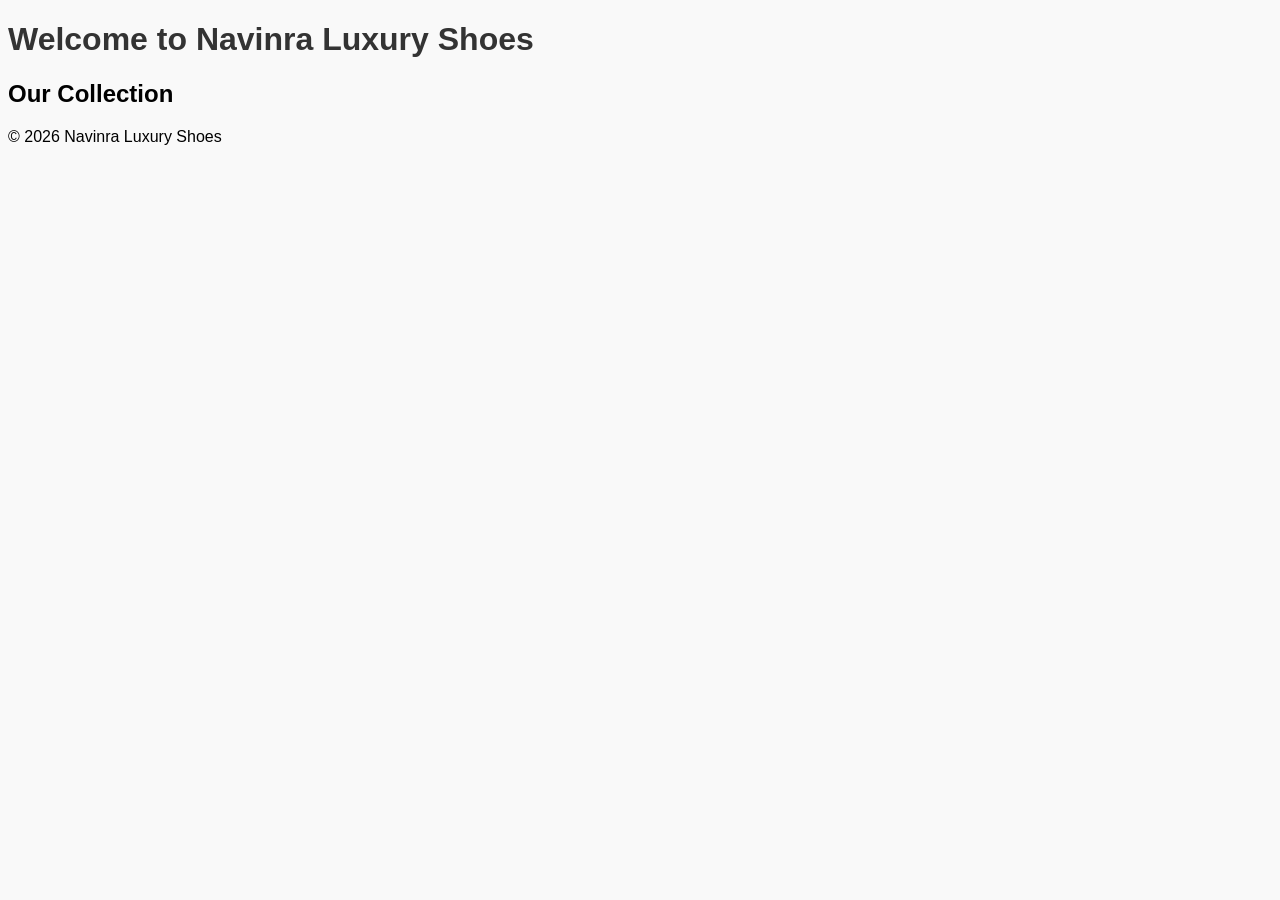
<file: index.html>
<!DOCTYPE html>
<html lang="en">
<head>
    <meta charset="UTF-8">
    <meta name="viewport" content="width=device-width, initial-scale=1.0">
    <link rel="stylesheet" href="styles.css">
    <title>Navinra Luxury Shoes</title>
</head>
<body>
    <header>
        <h1>Welcome to Navinra Luxury Shoes</h1>
    </header>
    <main>
        <section>
            <h2>Our Collection</h2>
            <!-- Collection items here -->
        </section>
    </main>
    <footer>
        <p>&copy; 2026 Navinra Luxury Shoes</p>
    </footer>
    <script src="script.js"></script>
</body>
</html>
</file>
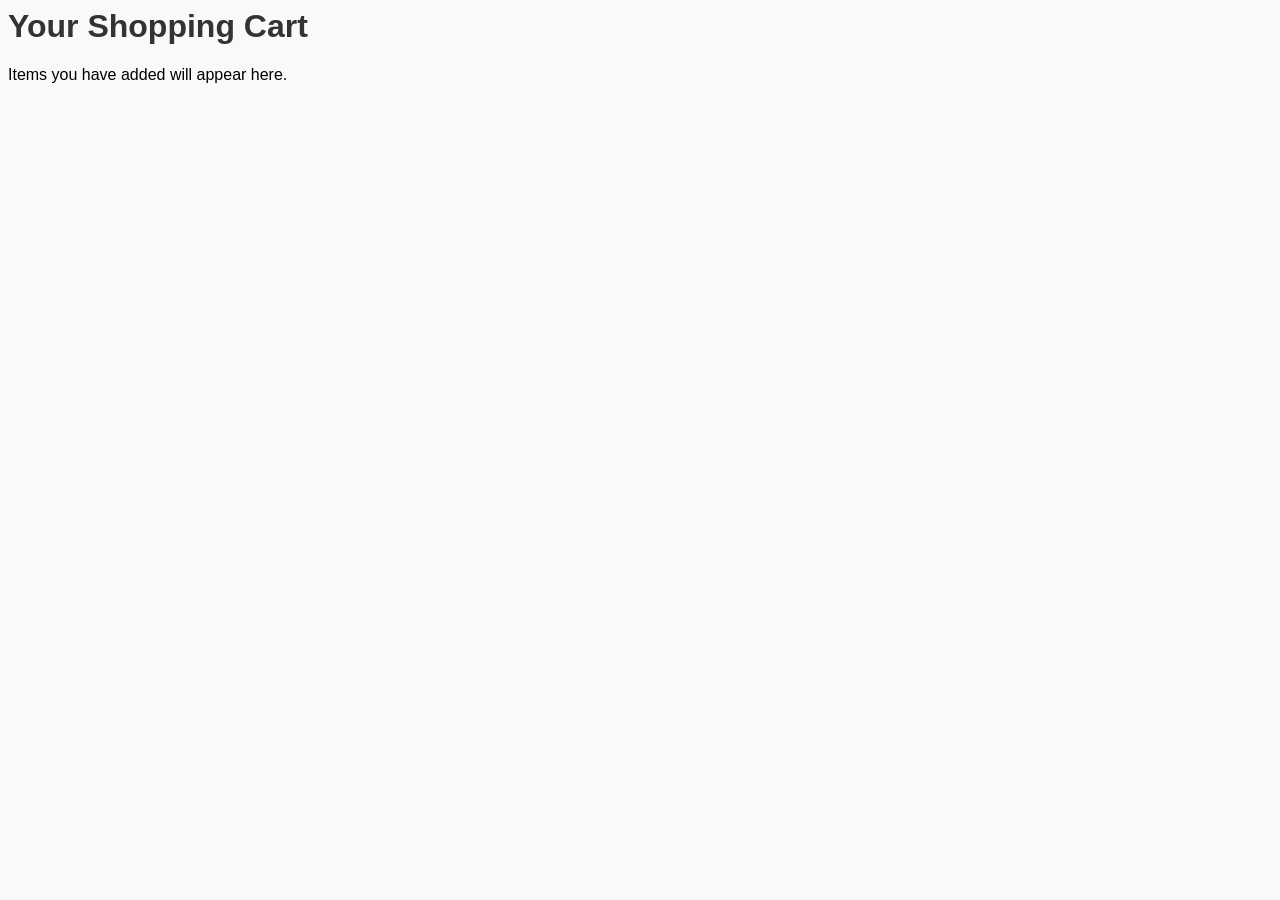
<file: cart.html>
<html>
<head>
    <title>Shopping Cart</title>
    <link rel="stylesheet" type="text/css" href="styles.css">
</head>
<body>
    <h1>Your Shopping Cart</h1>
    <p>Items you have added will appear here.</p>
    <script src="script.js"></script>
</body>
</html>
</file>
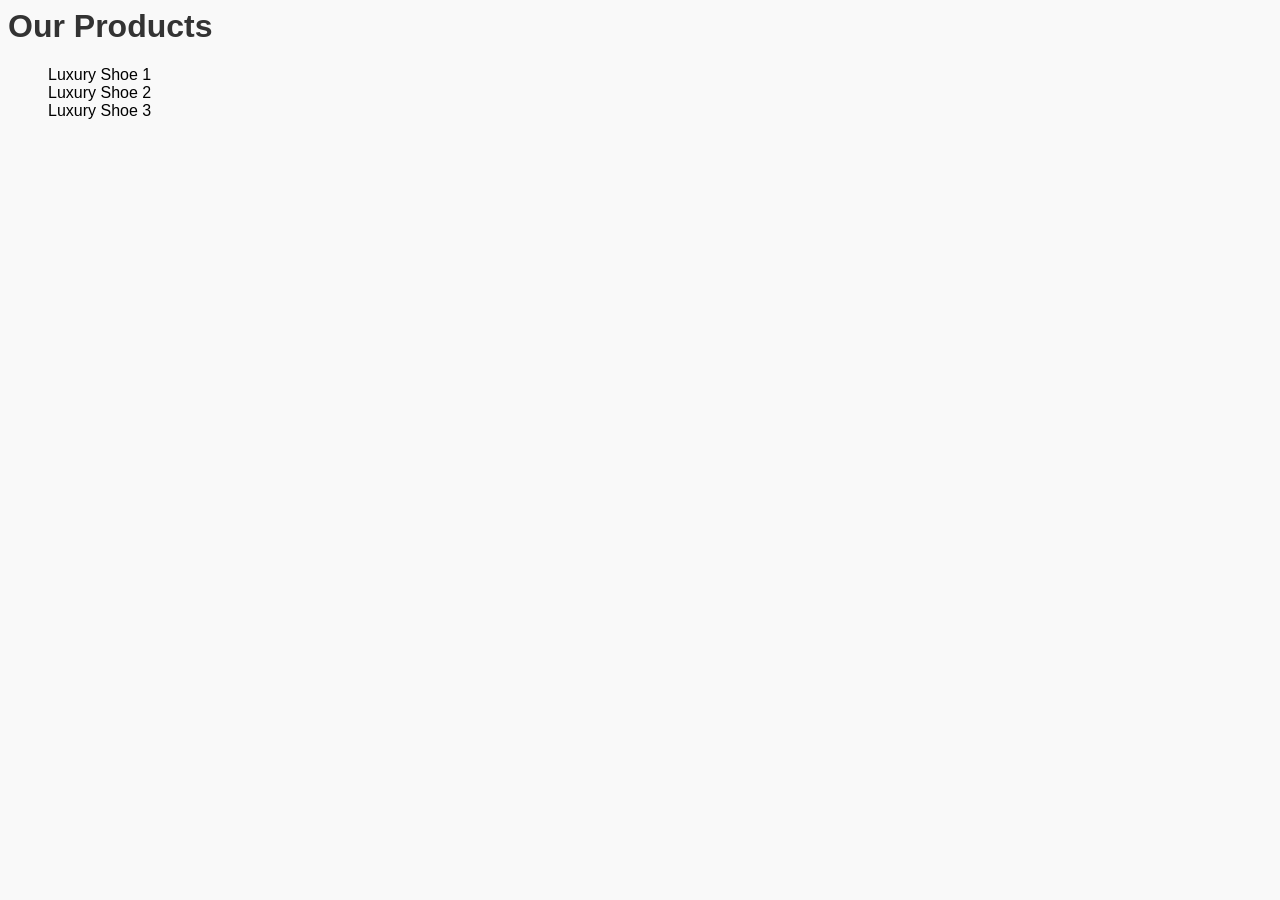
<file: products.html>
<html>
<head>
    <title>Products</title>
    <link rel="stylesheet" type="text/css" href="styles.css">
</head>
<body>
    <h1>Our Products</h1>
    <ul>
        <li>Luxury Shoe 1</li>
        <li>Luxury Shoe 2</li>
        <li>Luxury Shoe 3</li>
    </ul>
    <script src="script.js"></script>
</body>
</html>
</file>
<file: styles.css>
body {
    font-family: Arial, sans-serif;
    background-color: #f9f9f9;
}

h1 {
    color: #333;
}

ul {
    list-style-type: none;
}
</file>
